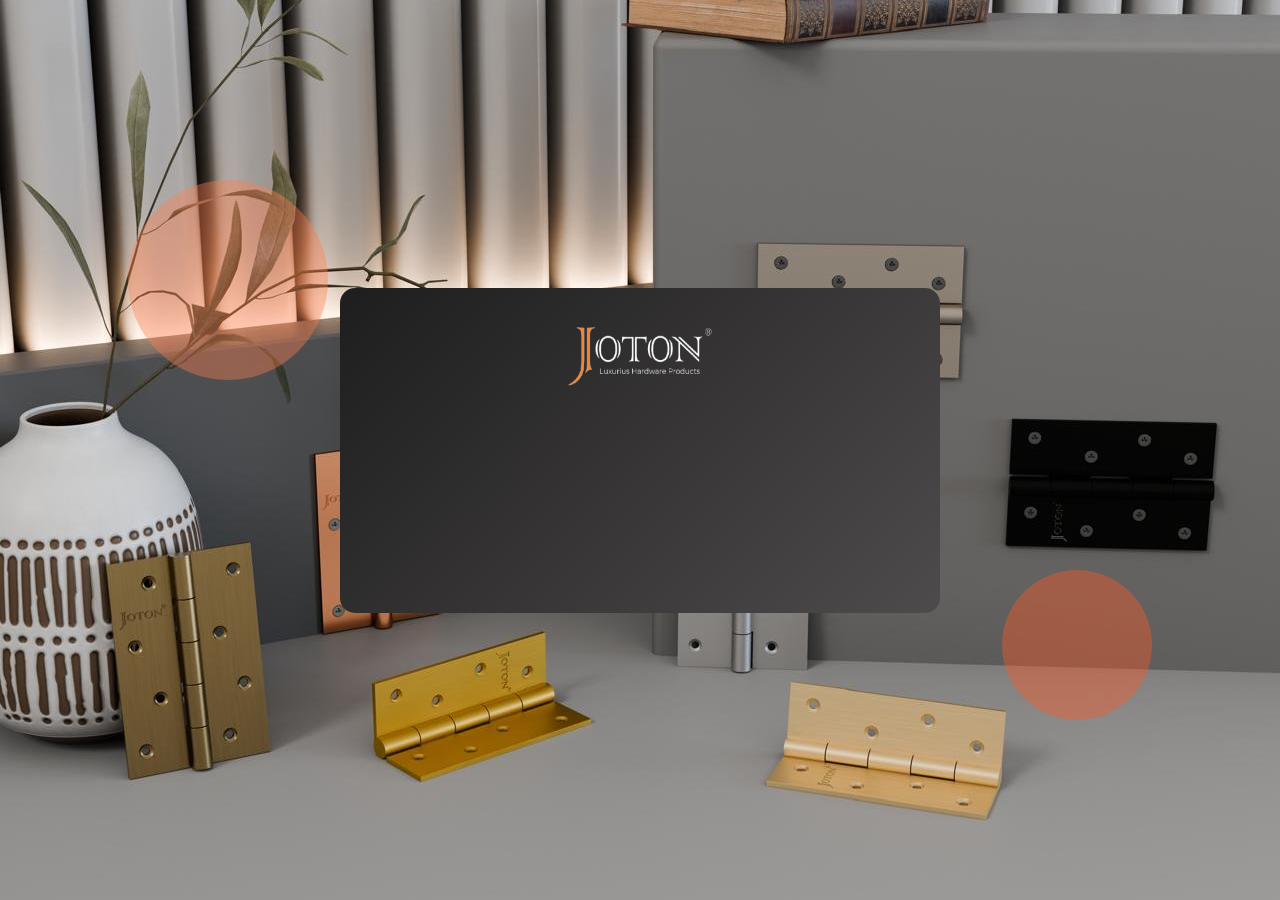
<file: index.html>
<!DOCTYPE html>
<html lang="en">
<head>
    <meta charset="UTF-8">
    <meta name="viewport" content="width=device-width, initial-scale=1.0">
    <title>Coming Soon - Hardware Co.</title>
    <link rel="stylesheet" href="styles.css">
    <link rel="stylesheet" href="https://cdnjs.cloudflare.com/ajax/libs/font-awesome/6.5.1/css/all.min.css">

    
    
   

</head>
<body>
    <div class="container">
        <img src="upload/1.png" alt="Company Logo" style="max-width: 300px; height: 85px; display: block; margin: 0 auto 9px;">
        <div class="content">
            <h1 class="fade-in"> Something Amazing is Coming!</h1>
            <p class="fade-in delay">Our site is under maintenance. We're working hard to bring you a better experience – check back soon!</p>
            <div class="social-icons">
                <a href="tel:+919100015700" class="fade-in delay"><i class="fa-solid fa-phone call-icon"></i></a>
                <a href="https://wa.me/919100015700" target="_blank" class="fade-in delay"><i class="fa-brands fa-whatsapp whatsapp-icon"></i></a>
                <a href="mailto:shreemadhavindustries28@gmail.com" class="fade-in delay"><i class="fa-solid fa-envelope email-icon"></i></a>
                <a href="https://www.instagram.com/joton_hardware_products?igsh=MTFxZXEwemJrZHlucw%3D%3D&utm_source=qr" target="_blank" class="fade-in delay"><i class="fa-brands fa-instagram instagram-icon"></i></a>
                <a href="https://youtube.com/@jotonhardware_?si=8Qc9Riwdml3OtAad" target="_blank" class="fade-in delay"><i class="fa-brands fa-youtube youtube-icon"></i></a>
                <a href="https://www.facebook.com/share/191Tt2Ng9m/?mibextid=wwXIfr" target="_blank" class="fade-in delay"><i class="fa-brands fa-facebook facebook-icon"></i></a>

              
            </div>
        </div>
    </div>
    <script src="script.js"></script>
</body>
</html>
</file>
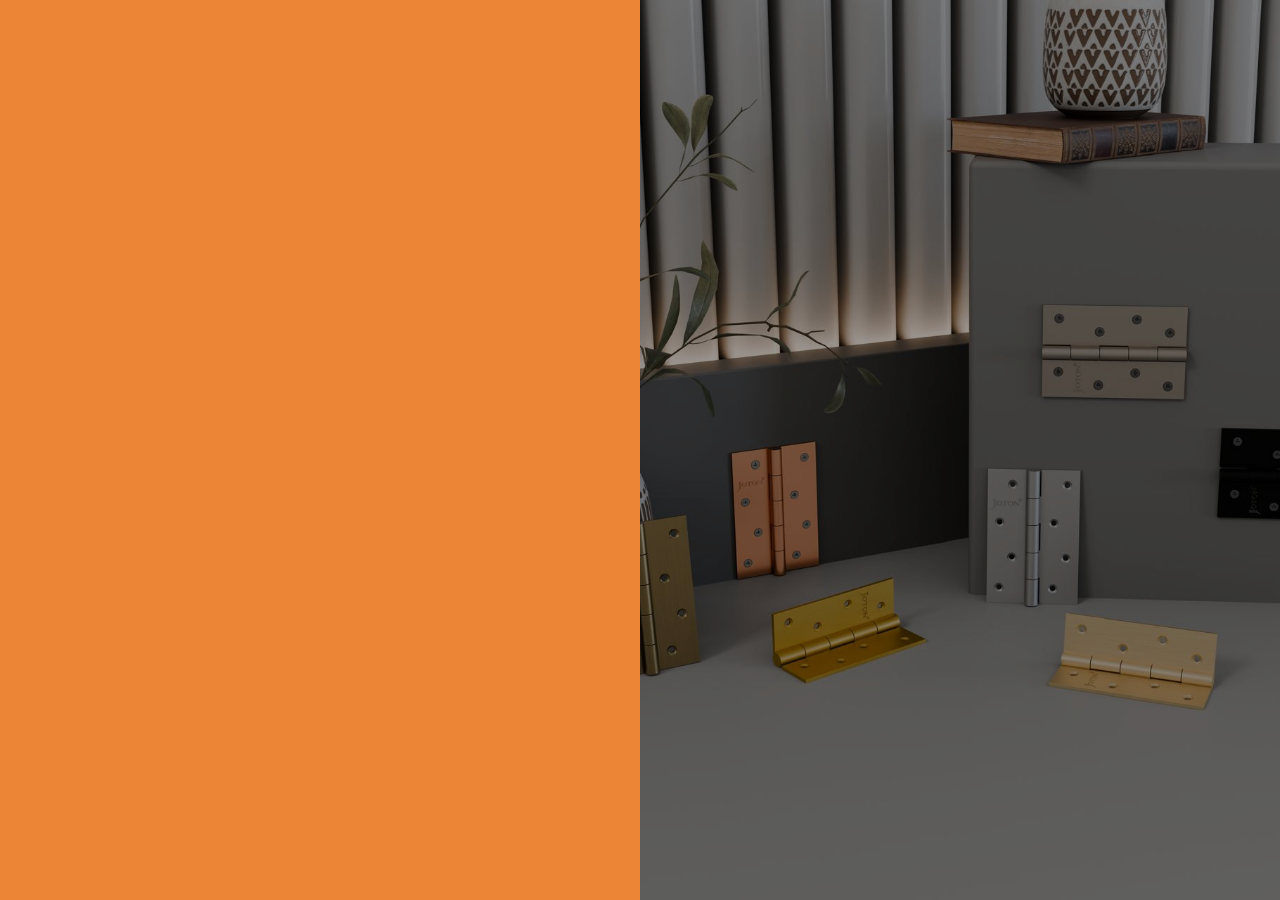
<file: coming-soon.html>
<!DOCTYPE html>
<html lang="en">
<head>
    <meta charset="UTF-8">
    <meta name="viewport" content="width=device-width, initial-scale=1.0">
    <title>Joton - Coming Soon</title>
    <!-- <link rel="stylesheet" href="styles.css"> -->
    <link rel="stylesheet" href="https://cdnjs.cloudflare.com/ajax/libs/font-awesome/6.5.1/css/all.min.css">
    
    <style>
        * {
            margin: 0;
            padding: 0;
            box-sizing: border-box;
            font-family: 'Poppins', sans-serif;
        }
        body {
            display: flex;
            height: 100vh;
            overflow: hidden;
            background: linear-gradient(135deg, #ec8636, #ec8636);
        }
        .left-section {
            width: 50%;
            background: linear-gradient(130deg,#4d4b4b,#363434, #1e1e1e );
            
            color: white;
            display: flex;
            flex-direction: column;
            justify-content: center;
            align-items: center;
            text-align: center;
            padding: 50px;
            transform: translateX(-100%);
            animation: slideIn 1s ease-in-out forwards;
        }
        .logo {
            max-width: 270px;
            margin-bottom: 20px;
        }
        .right-section {
            width: 50%;
            background: url('upload/joton-bg.jpg') no-repeat center center/cover;
            position: relative;
            animation: pulse 3s infinite;
        }
        .right-section::before {
            content: "";
            position: absolute;
            width: 100%;
            height: 100%;
            background: rgba(0, 0, 0, 0.4);
        }
        h1 {
            font-size: 2.5rem;
            margin-bottom: 20px;
            opacity: 0;
            animation: fadeIn 1.5s ease-in-out 0.5s forwards;
        }
        p {
            font-size: 1.2rem;
            margin-bottom: 20px;
            opacity: 0;
            animation: fadeIn 1.5s ease-in-out 1s forwards;
        }
        .social-icons {
            margin-top: 20px;
            display: flex;
            gap: 15px;
            opacity: 0;
            animation: fadeIn 1.5s ease-in-out 1.5s forwards;
        }
        .social-icons a {
            color: white;
            font-size: 1.8rem;
            transition: transform 0.3s ease-in-out;
            z-index: 1; /* Ensures visibility over background overlay */
        }
        .social-icons a:hover {
            transform: scale(1.2);
            color: #f07d2a;
        }
        @keyframes slideIn {
            from {
                transform: translateX(-100%);
            }
            to {
                transform: translateX(0);
            }
        }
        @keyframes fadeIn {
            from {
                opacity: 0;
            }
            to {
                opacity: 1;
            }
        }
    </style>
</head>
<body>
    <div class="left-section">
        <img src="upload/1.png" alt="Company Logo" class="logo">
        <h1>Something Exciting is Coming!</h1>
        <p>Our site is under maintenance. We're working hard to bring you a better experience – check back soon!</p>
        
        <div class="social-icons">
            <a href="https://wa.me/919100015700" target="_blank"><i class="fab fa-whatsapp"></i></a>
            <a href="https://www.instagram.com/joton_hardware_products?igsh=MTFxZXEwemJrZHlucw%3D%3D&utm_source=qr"><i class="fab fa-instagram"></i></a>
            <a href="https://youtube.com/@jotonhardware_?si=8Qc9Riwdml3OtAad"><i class="fab fa-youtube"></i></a>
            <a href="https://www.facebook.com/share/191Tt2Ng9m/?mibextid=wwXIfr"><i class="fab fa-facebook"></i></a>
            <a href="#"><i class="fa fa-envelope"></i></a>
            <a href="#"><i class="fa fa-phone"></i></a>

        </div>
    </div>
    <div class="right-section"></div>
</body>
</html>
</file>
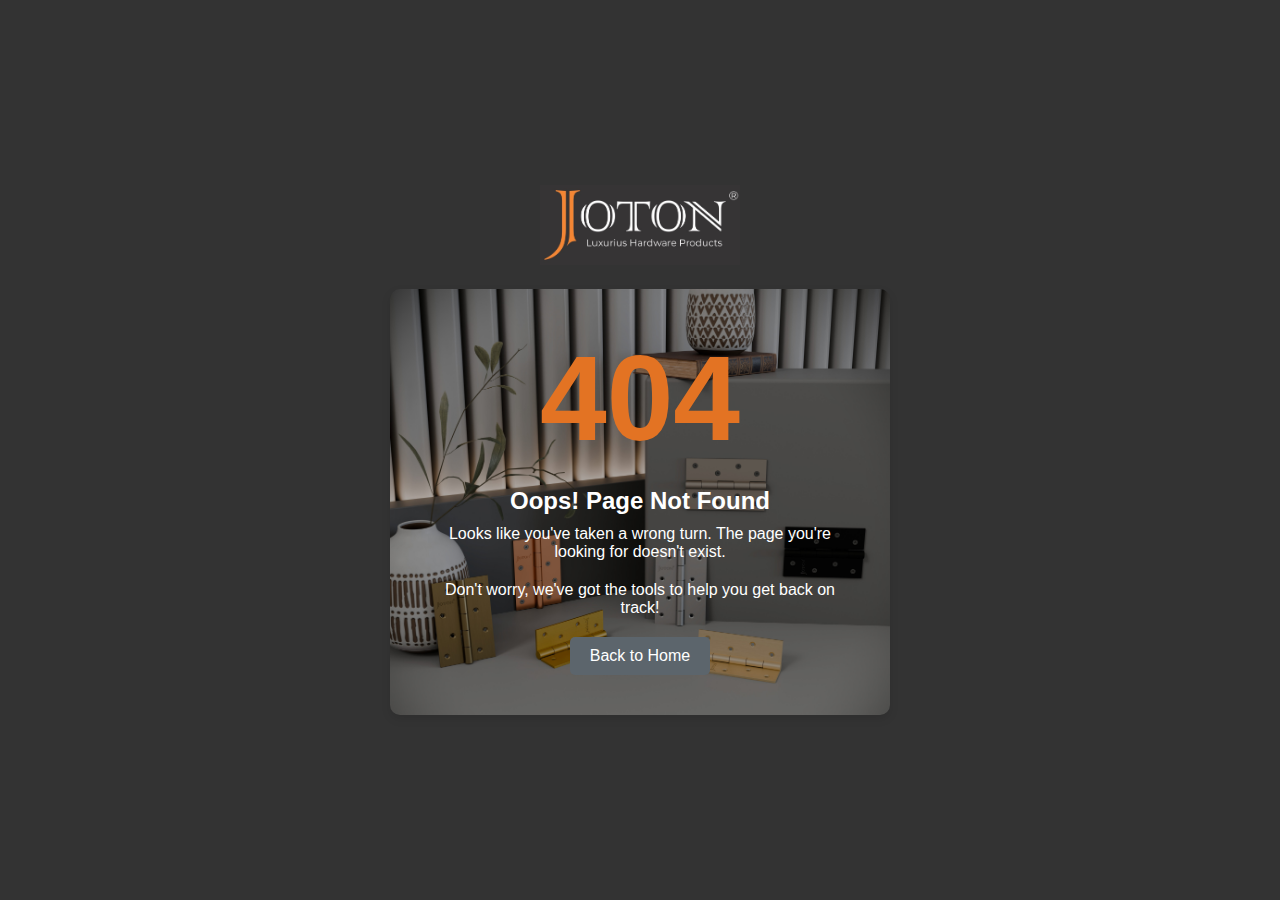
<file: joton.html>
<!DOCTYPE html>
<html lang="en">
<head>
  <meta charset="UTF-8">
  <meta name="viewport" content="width=device-width, initial-scale=1.0">
  <title>404 - Page Not Found | Joton Hardware Store</title>
  <link rel="stylesheet" href="style.css">
</head>
<body>
    <div class="logo">
        <img src="Black BG.jpg" alt="">
    </div>
  <div class="container">
    <div class="error-content">
      <h1>404</h1>
      <h2>Oops! Page Not Found</h2>
      <p>Looks like you've taken a wrong turn. The page you're looking for doesn't exist.</p>
      <p>Don't worry, we've got the tools to help you get back on track!</p>
      <a href="/" class="home-btn">Back to Home</a>
    </div>
  </div>
  <script src="script.js"></script>
</body>
</html>
</file>
<file: styles.css>
/* Google Font */
@import url('https://fonts.googleapis.com/css2?family=Poppins:wght@300;400;600&display=swap');

* {
    margin: 0;
    padding: 0;
    box-sizing: border-box;
    font-family: 'Poppins', sans-serif;
  
}

body {
    position: relative;
    background-image: url(upload/joton-bg.jpg);
    background-size: cover;
    background-position: center;
    height: 100vh;
    display: flex;
    justify-content: center;
    align-items: center;
    text-align: center;
    color: white;
    overflow: hidden;

}
body::before {
    content: "";
    position: absolute;
    top: 0;
    left: 0;
    width: 100%;
    height: 100%;
    background: rgba(54, 52, 52, 0.6); /* Dark Transparent Layer */
    z-index: 1;
}

.container {
    background: linear-gradient(135deg, #1e1e1e, #363434, #4d4b4b);
    position: relative;
    max-width: 600px;
    padding: 20px;
    border-radius: 15px;

}

h1 {
    font-size: 2rem;
    font-weight: 600;
}

p {
    font-size: 1rem;
    margin: 15px 0;
}

.social-icons {
    text-align: center; /* Center the icons */
    margin-top: 20px;
}

.social-icons a {
    font-size: 30px; /* Big size */
    color:white; /* Orange color */
    margin: 6px; /* Space between icons */
    text-decoration: none; /* Remove underline */
    display: inline-block;
    transition: transform 0.3s ease, color 0.3s ease;
}

.social-icons a:hover {
    transform: scale(1.2); /* Slight zoom on hover */
    color: #f07d2a; /* Darker orange on hover */
}

/* Animation */
.fade-in {
    opacity: 0;
    transform: translateY(20px);
    animation: fadeInUp 1.5s ease-out forwards;
}

.delay {
    animation-delay: 0.5s;
}

@keyframes fadeInUp {
    from {
        opacity: 0;
        transform: translateY(20px);
    }
    to {
        opacity: 1;
        transform: translateY(0);
    }
}

/* Glowing Background Animation */
body::before {
    content: '';
    position: absolute;
    width: 200px;
    height: 200px;
    background: rgba(255, 127, 80, 0.4);
    border-radius: 50%;
    top: 20%;
    left: 10%;
    animation: glow 6s infinite alternate ease-in-out;
}

body::after {
    content: '';
    position: absolute;
    width: 150px;
    height: 150px;
    background: rgba(255, 87, 34, 0.4);
    border-radius: 50%;
    bottom: 20%;
    right: 10%;
    animation: glow 6s infinite alternate-reverse ease-in-out;
}

@keyframes glow {
    from {
        transform: scale(1);
        opacity: 0.6;
    }
    to {
        transform: scale(1.5);
        opacity: 0.3;
    }
}
</file>
<file: style.css>
/* General Reset */
* {
    margin: 0;
    padding: 0;
    box-sizing: border-box;
  }
  
  body {
    font-family: 'Arial', sans-serif;
    background-color: #333;
    color: #333;
    display: flex;
    justify-content: center;
    align-items: center;
    min-height: 100vh;
    padding: 20px; /* Add padding for smaller screens */
    flex-direction: column; /* Stack logo and container vertically */
  }
  
  .logo img {
    width: 200px; /* Fixed size for desktop */
    height: auto; /* Ensure the logo scales proportionally */
    margin-bottom: 20px; /* Space between logo and container */
  }
  
  .container {
    text-align: center;
    background-color: #fff;
    background-image: url(Hinge\ colour\ post.jpg);
    background-size: cover;
    padding: 40px;
    border-radius: 10px;
    box-shadow: 0 4px 10px rgba(0, 0, 0, 0.1);
    max-width: 500px;
    width: 100%;
  }
  
  .error-content h1 {
    font-size: 120px;
    color: #e37323;
    margin-bottom: 20px;
    animation: bounce 1.5s infinite;
  }
  
  .error-content h2 {
    font-size: 24px;
    margin-bottom: 10px;
    color: #fff;
    animation: fadeIn 2s ease-in-out;
  }
  
  .error-content p {
    font-size: 16px;
    margin-bottom: 20px;
    color: #fff;
    animation: fadeIn 2.5s ease-in-out;
  }
  
  .home-btn {
    display: inline-block;
    padding: 10px 20px;
    background-color: #5c656c;
    color: #fff;
    text-decoration: none;
    border-radius: 5px;
    transition: background-color 0.3s ease;
    animation: pulse 2s infinite;
  }
  
  .home-btn:hover {
    background-color: #e37323;
    color: #000;
  }
  
  .tool-icon img {
    width: 100px;
    margin-top: 20px;
    animation: spin 4s linear infinite;
  }
  
  /* Animations */
  @keyframes fadeIn {
    0% {
      opacity: 0;
    }
    100% {
      opacity: 1;
    }
  }
  
  @keyframes pulse {
    0% {
      transform: scale(1);
    }
    50% {
      transform: scale(1.1);
    }
    100% {
      transform: scale(1);
    }
  }
  
  @keyframes spin {
    0% {
      transform: rotate(0deg);
    }
    100% {
      transform: rotate(360deg);
    }
  }
  
  /* Responsive Styles */
  @media (max-width: 768px) {
    .logo img {
      width: 180px; /* Slightly smaller logo for tablets */
    }
  
    .error-content h1 {
      font-size: 80px; /* Smaller font size for tablets */
    }
  
    .error-content h2 {
      font-size: 20px; /* Smaller font size for tablets */
    }
  
    .error-content p {
      font-size: 14px; /* Smaller font size for tablets */
    }
  
    .tool-icon img {
      width: 80px; /* Smaller tool icon for tablets */
    }
  
    .container {
      padding: 20px; /* Less padding for smaller screens */
    }
  }
  
  @media (max-width: 480px) {
    .logo img {
      width: 150px; /* Smaller logo for mobile phones */
    }
  
    .error-content h1 {
      font-size: 60px; /* Even smaller font size for mobile phones */
    }
  
    .error-content h2 {
      font-size: 18px; /* Even smaller font size for mobile phones */
    }
  
    .error-content p {
      font-size: 12px; /* Even smaller font size for mobile phones */
    }
  
    .tool-icon img {
      width: 60px; /* Even smaller tool icon for mobile phones */
    }
  
    .home-btn {
      padding: 8px 16px; /* Smaller button for mobile phones */
      font-size: 14px;
    }
  }
</file>
